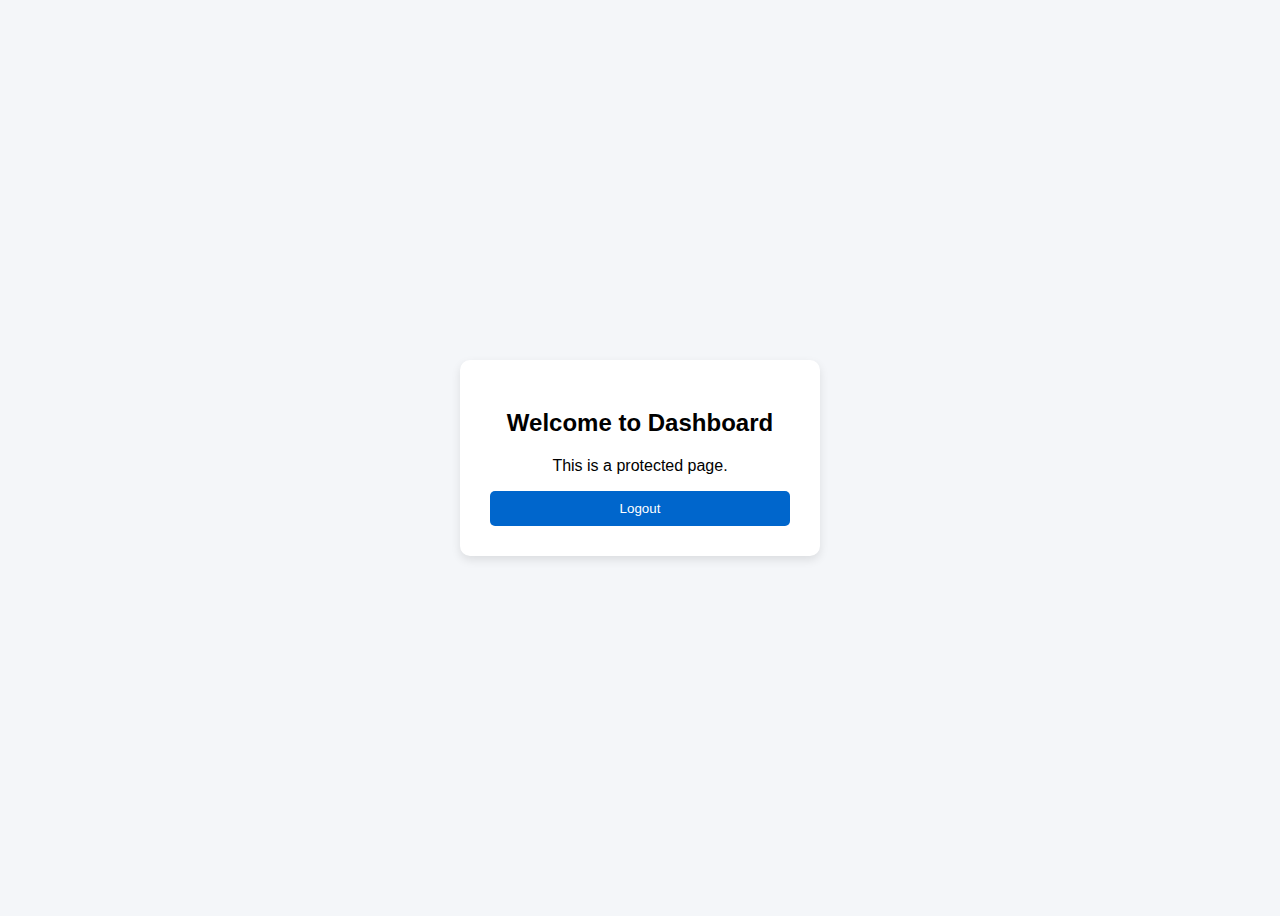
<file: public/dashboard.html>
<!DOCTYPE html>
<html>
<head>
    <meta charset="UTF-8">
    <title>Dashboard</title>
    <link rel="stylesheet" href="css/style.css">
</head>
<body>
    <div class="login-container">
        <h2>Welcome to Dashboard</h2>
        <p>This is a protected page.</p>
        <button onclick="logout()">Logout</button>
    </div>

    <script>
        function logout() {
            localStorage.removeItem('token');
            window.location.href = 'login.html';
        }
    </script>
</body>
</html>
</file>
<file: public/css/style.css>
body {
    font-family: Arial, sans-serif;
    background-color: #f4f6f9;
    display: flex;
    justify-content: center;
    align-items: center;
    height: 100vh;
}

/* ✅ wrapper to center everything vertically */
.login-container {
    background-color: #ffffff;
    padding: 30px;
    border-radius: 10px;
    box-shadow: 0 4px 10px rgba(0, 0, 0, 0.1);
    width: 300px;
    text-align: center;
}

h2 {
    margin-bottom: 20px;
}

form {
    display: flex;
    flex-direction: column;
}

input[type="email"],
input[type="password"] {
    width: 100%;
    padding: 10px;
    margin-bottom: 15px;
    border: 1px solid #ccc;
    border-radius: 5px;
    box-sizing: border-box;
}

button {
    width: 100%;
    padding: 10px;
    background-color: #0066cc;
    color: #fff;
    border: none;
    border-radius: 5px;
    cursor: pointer;
}

button:hover {
    background-color: #005bb5;
}

a {
    display: block;
    margin-top: 15px;
    color: #0066cc;
    text-decoration: none;
}

a:hover {
    text-decoration: underline;
}
</file>
